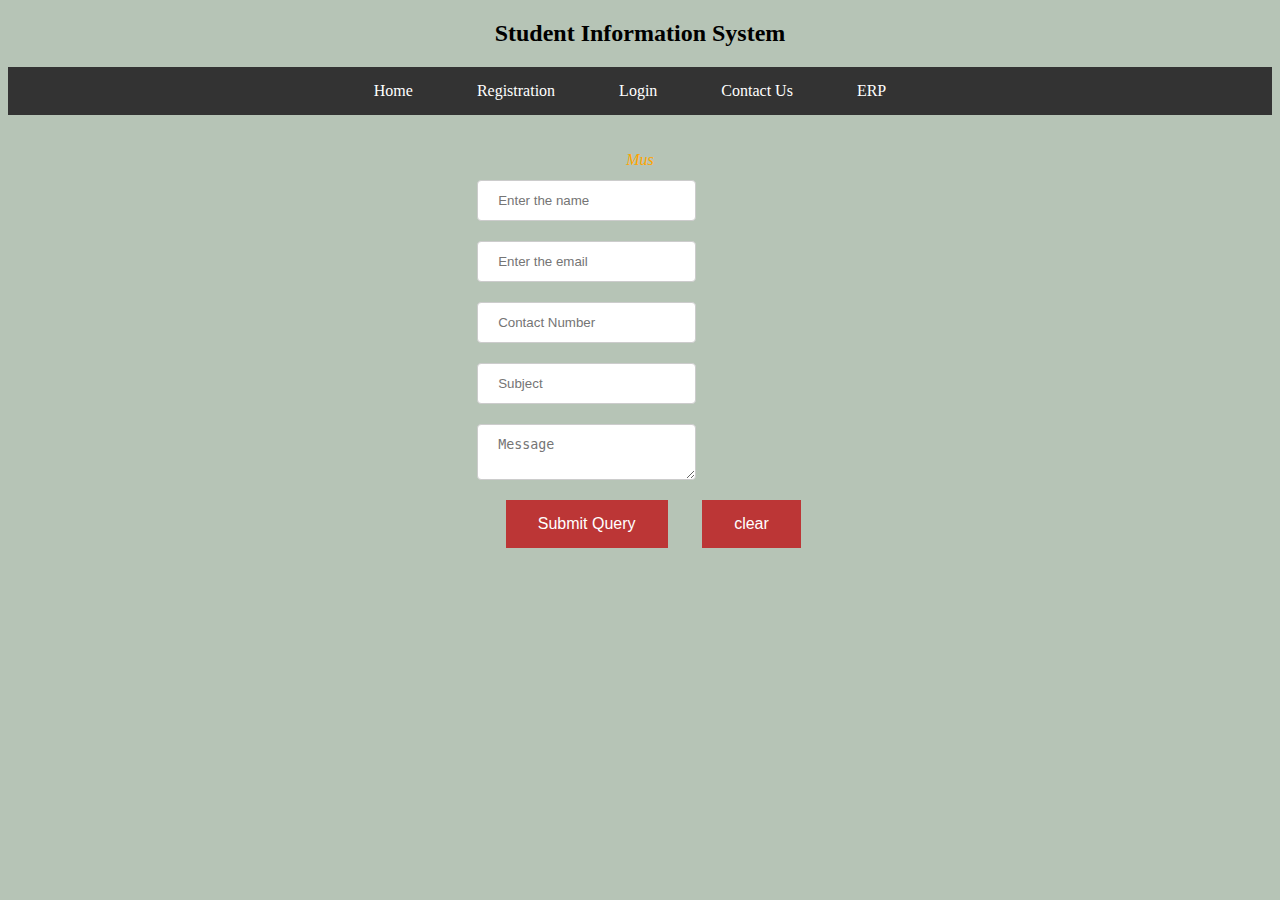
<file: contact.html>
<!DOCTYPE html>
<html>

<head>
  <title>MSWD</title>
  <link rel="stylesheet" type="text/css" href="style.css"/>
</head>

<body>
    <body bgcolor="#B6C4B6"></body>

<h2 align="center">Student Information System</h2>
<nav>
  <ul>
    <li><a href="index.html">Home</a></li>
    <li><a href="registration.html">Registration</a></li>
    <li><a href="login.html">Login</a></li>
    <li><a href="contact.html">Contact Us</a></li>
    <li><a href="https://newerp.kluniversity.in/">ERP</a></li>
  </ul>
</nav>
 
     
  <br><br>
  <center>
    <form method="post" action="">
      <table>
        <tr>
          <td><input type="text" name="sname" placeholder="Enter the name" maxlength="50" required/></td>
        </tr>
       
        <tr>
          <td><input type="email" name="emailid"  placeholder="Enter the email" required></td>
        </tr>

        <tr>
          <td><input type="text" name="contactno" placeholder="Contact Number" maxlength="50"  pattern="[6789][0-9]{9}"/></td>
          <i style="color: orange;"> Mus</i>
        </tr>

        <tr>
            <td><input type="text" name="Subject" placeholder="Subject" maxlength="50" required/></td>
        </tr>

        <tr>
            <td><textarea placeholder="Message"></textarea></td>
        </tr>
         
        <tr align="center">
          <td>
            <input type="submit" value="Submit Query" class="button" />
          </td>
          <td>
            <input type="reset" value="clear" class="button" />
          </td>
        </tr>
       
      </table>
    </form>
  </center>
</body>
</html>
</file>
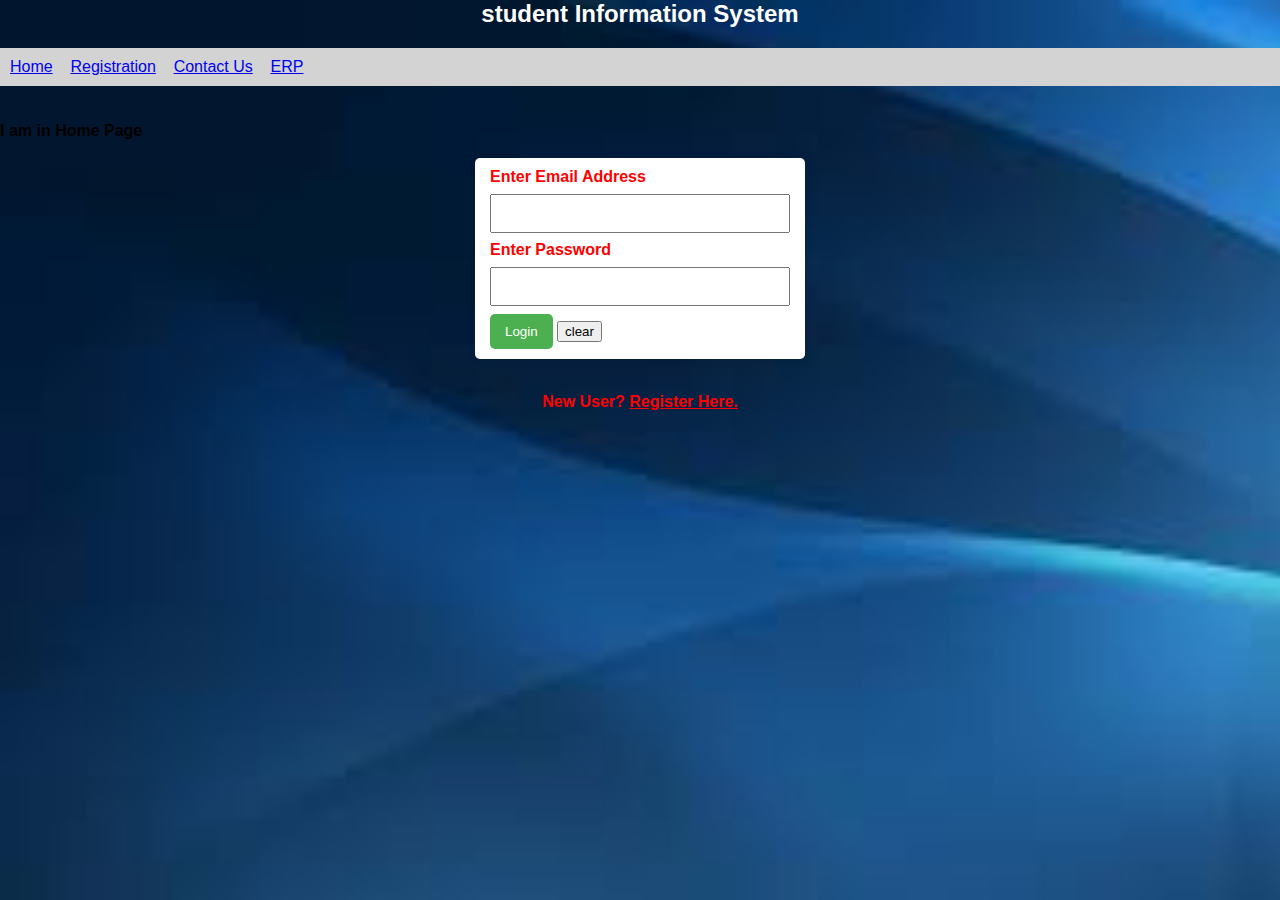
<file: login.html>
<html>
<head>
<title>MSWD</title>
<style>
body 
  {
      font-family: Arial, sans-serif;
      margin: 0;    
      padding: 0;
      background-color: rgb(241, 244, 245);
      background-image: url("images/bg.jpeg");
      background-repeat: no-repeat;
      background-size: cover;
  }
  
    h2 
    {
      text-align: center;
    }
    .navbar
    {
      background-color: lightgray;
      padding:10px;
      

    }
  
    form 
    {
      width: 300px;
      margin: 0 auto;
      background-color: white;
      padding: 20px;
      border-radius: 10px;
      box-shadow: 0 0 10px rgba(0, 0, 0, 0.1);
      text-align: ;
    }
  
    input[type="email"],
    input[type="password"] 
    {
      width: 100%;
      padding: 10px;
      margin: 8px 0;
      box-sizing: border-box;
    }
  
    input[type="submit"] 
    {
      background-color: #4caf50;
      color: white;
      padding: 10px 15px;
      border: none;
      border-radius: 5px;
      cursor: pointer;
    }
    .button
    {
      background-color:white;
      color:red;
      padding: 10px 15px;
      border: none;
      border-radius: 5px;
      cursor: pointer;
    }
  
    input[type="submit"]:hover 
    {
      background-color: #ec2412;
    }
</style>
</head>

<h2 align="center" style="color: white;">student Information System</h2>

<div class="navbar">
<a href="index.html">Home</a>&nbsp;&nbsp;&nbsp;
<a href="registration.html">Registration</a>&nbsp;&nbsp;&nbsp
<a href="contact.html">Contact Us</a>&nbsp;&nbsp;&nbsp
<a href="https://newerp.kluniversity.in/" target="_blank">ERP</a>&nbsp;&nbsp;&nbsp
</div>

<br><br>
<b>I am in Home Page<b>
    <br><br>
<form method="post" action="studenthome.html" class="button">

    Enter Email Address<input type="email" name="emailid" required/><br>
    Enter Password<input type="password" name="pwd" required/><br>
    <input type="submit" value="Login"/>
    <input type="reset" value="clear"/>
</form>
<br>
<p style="text-align: center; color: red;">
New User? <a href="registration.html" style="color: red;">Register Here.</a>
</p>



</body>
</html>
</file>
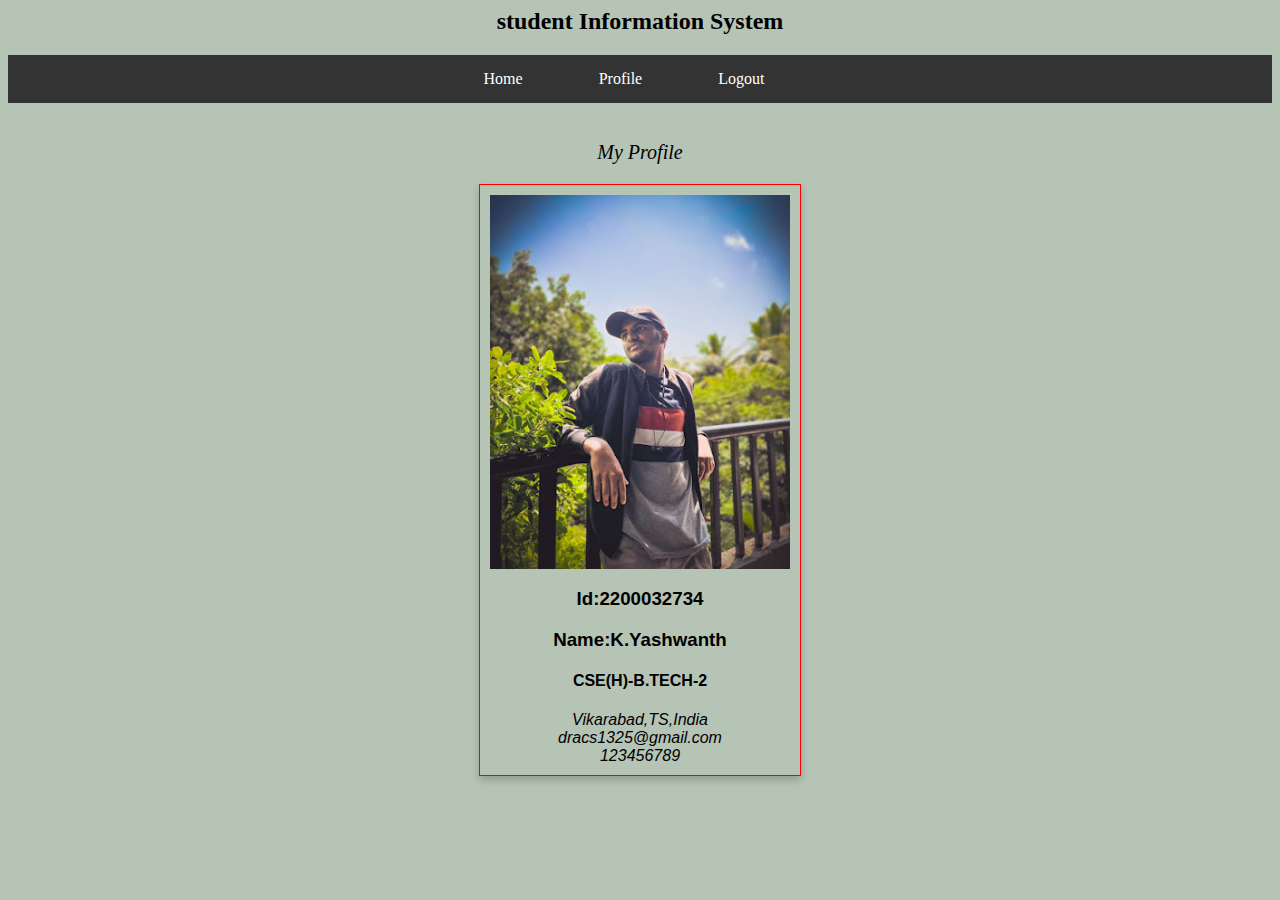
<file: profile.html>
<html>
    <head>
            <title>
                MSWD
            </title>
<link rel="stylesheet" type="text/css" href="style.css"/>
</head>
<body bgcolor="B6C4B6">
<h2 align="center">student Information System</h2>
<style>
    .card 
    {
    box-shadow: 0 4px 8px 0 rgba(0, 0, 0, 0.2);
    max-width: 300px;
    margin: auto;
    text-align: center;
    font-family: arial;
    border: 1px solid red; /* Add a 1px solid border with a light gray color */
    padding: 10px; /* Add some padding to the card content */
}
</style>

<nav>
<ul>
    <li><a href="studenthome.html">Home</a>&nbsp;&nbsp;&nbsp;</li>
    <li><a href="profile.html">Profile</a>&nbsp;&nbsp;&nbsp;</li>
    <li><a href="login.html">Logout</a>&nbsp;&nbsp;&nbsp;</li>
</ul>
</nav>
<br>
<p style="text-align: center;font-size: 15pt; font-style: italic;">My Profile</p>
<div class="card">
    <img src="images/profile.jpg"/ alt="Image Here" width="100%">
    <h3>Id:2200032734</h3>
    <h3>Name:K.Yashwanth</h3>
    <h4>CSE(H)-B.TECH-2</h4>
    <address>Vikarabad,TS,India</address>
    <i>dracs1325@gmail.com</i><br>
    <i>123456789</i>

</div>

</body>
</html>
</file>
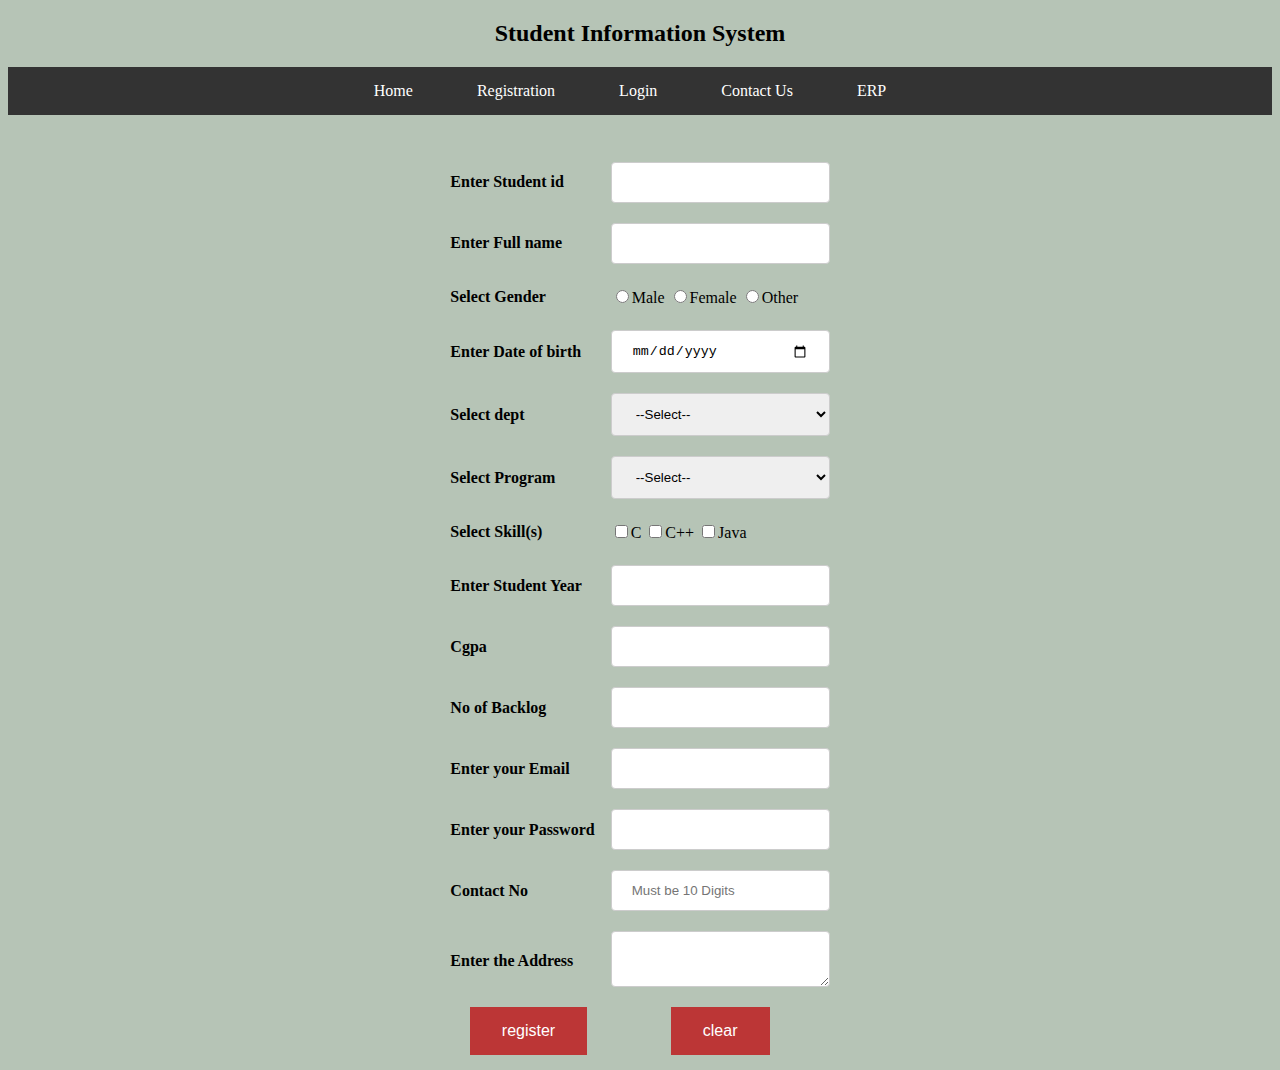
<file: registration.html>
<!DOCTYPE html>
<html>

<head>
  <title>MSWD</title>
  <link rel="stylesheet" type="text/css" href="style.css"/>
</head>

<body bgcolor="B6C4B6">

  <h2 align="center">Student Information System</h2>
  
  <nav>
    <ul>
      <li><a href="index.html">Home</a></li>
      <li><a href="registration.html">Registration</a></li>
      <li><a href="login.html">Login</a></li>
      <li><a href="contact.html">Contact Us</a></li>
      <li><a href="https://newerp.kluniversity.in/">ERP</a></li>
    </ul>
  </nav>
     
  <br><br>
  <center>
    <form method="post" action="#">
      <table>
        <tr>
          <td><label>Enter Student id</label></td>
          <td><input type="number" name="sid" required/></td>
        </tr>
        <tr>
          <td><label>Enter Full name</label></td>
          <td><input type="text" name="sname" required/></td>
        </tr>
        <tr>
          <td><label>Select Gender</label></td>
          <td>
            <input type="radio" name="gender" value="MALE">Male
            <input type="radio" name="gender" value="FEMALE">Female 
            <input type="radio" name="gender" value="OTHER">Other
          </td>
        </tr>
        <tr>
          <td><label>Enter Date of birth</label></td>
          <td><input type="date" name="dob" required/></td>
        </tr>
        <tr>
          <td><label>Select dept</label></td>
          <td>
            <select name="dept" required>
              <option value="">--Select--</option>
              <option value="CSE">CSE</option>
              <option value="CS&IT">CS&IT</option>
              <option value="AI&DS">AI&DS</option>
            </select>
          </td>
        </tr>
        <tr>
          <td><label>Select Program</label></td>
          <td>
            <select name="Program" required>
              <option value="">--Select--</option>
              <option value="B.Tech">B.Tech</option>
              <option value="M.Tech">M.Tech</option>
              </select>
          </td>
        </tr>
        <tr>
          <td><label>Select Skill(s)</label></td>
          <td>
            
            <input type="checkbox" name="skills" value="c" required/>C
            <input type="checkbox" name="skills" value="c++" required>C++
            <input type="checkbox" name="skills" value="Java" required>Java

          </td>
        </tr>
        <tr>
          <td><label>Enter Student Year</label></td>
          <td><input type="number" name="Year" min="0" max="4" required/></td>
        </tr>
        <tr>
        <td>
        <label>Cgpa</label>
        </td>
        <td>
        <input type="number" name="cgpa" step="0.01" min="0.00" max="10.00" required/>
        </td>
        </tr>
         <tr>
         <td>
         <label>No of Backlog</label>
         </td>
         <td>
         <input type="number" name="Backlog" min="0" max="30" required/>
         </td>
         </tr>
         <tr>
         <td><Label>Enter your Email</Label></td>
         <td><input type="email" name="emailid" required></td>
         </tr>
         <tr>
         <td><Label>Enter your Password</Label></td>
         <td><input type="password" name="pwd" required></td>
         </tr>
          <tr>
          <td>
          <label>Contact No</label>
          </td>
           <td>
           <input type="text" name="contactno" pattern="[6789][0-9]{9}" placeholder="Must be 10 Digits" required/>
           </td>
           </tr>
           <tr>
           <td><label>Enter the Address</label></td>
           <td>
            <textarea name="Address" required></textarea>
           </td>
           </tr>
            
            
        <tr align="center">
          <td>
            <input type="submit" value="register" class="button" />
          </td>
          <td>
            <input type="reset" value="clear" class="button" />
          </td>
        </tr>
       
      </table>
    </form>
  </center>
</body>
</html>
</file>
<file: style.css>
/* Resetting default margin and padding for the list items */
ul, ol {
    margin: 0;
    padding: 0;
    list-style: none;
  }
  
  /* Styling the navigation bar */
  nav {
    background-color: #333; /* Change this to your desired background color */
    
  }
  
  nav a {
    display: inline-block;
    padding: 15px 20px;
    text-decoration: none;
    color: white; /* Change this to your desired text color */
  }
  
  nav a:hover {
    background-color: #555; /* Change this to your desired hover background color */
  }
  
  /* Centering the navigation links */
  nav ul {
    text-align: center;
  }
  
  nav li {
    display: inline;
    margin-right: 20px; /* Adjust the spacing between links */
  }
  
  /* Making the navigation bar fixed at the top */
  nav {
    
    top: 0;
    width: 100%;
  }
  
  /* Adding spacing between the header and the navigation bar */
  h2 {
    margin-bottom: 20px;
  }
   .button {
    background-color: rgb(188, 54, 54);
    border: none;
    color: white;
    padding: 15px 32px;
    text-align: center;
    text-decoration: none;
    display: inline-block;
    font-size: 16px;
    margin: 4px 2px;
    cursor: pointer;
  }
  input[type=text],input[type=password],input[type=number],input[type=email],
  select,input[type=date],textarea
  {
    width: 100%;
    padding: 12px 20px;
    margin: 8px 0;
    display: inline-block;
    border: 1px solid #ccc;
    border-radius: 4px;
    box-sizing: border-box;
  }
  
  label
  {
    padding: 12px 12px 12px 0;
    display: inline-block;
    font-weight: bold;
  }
</file>
